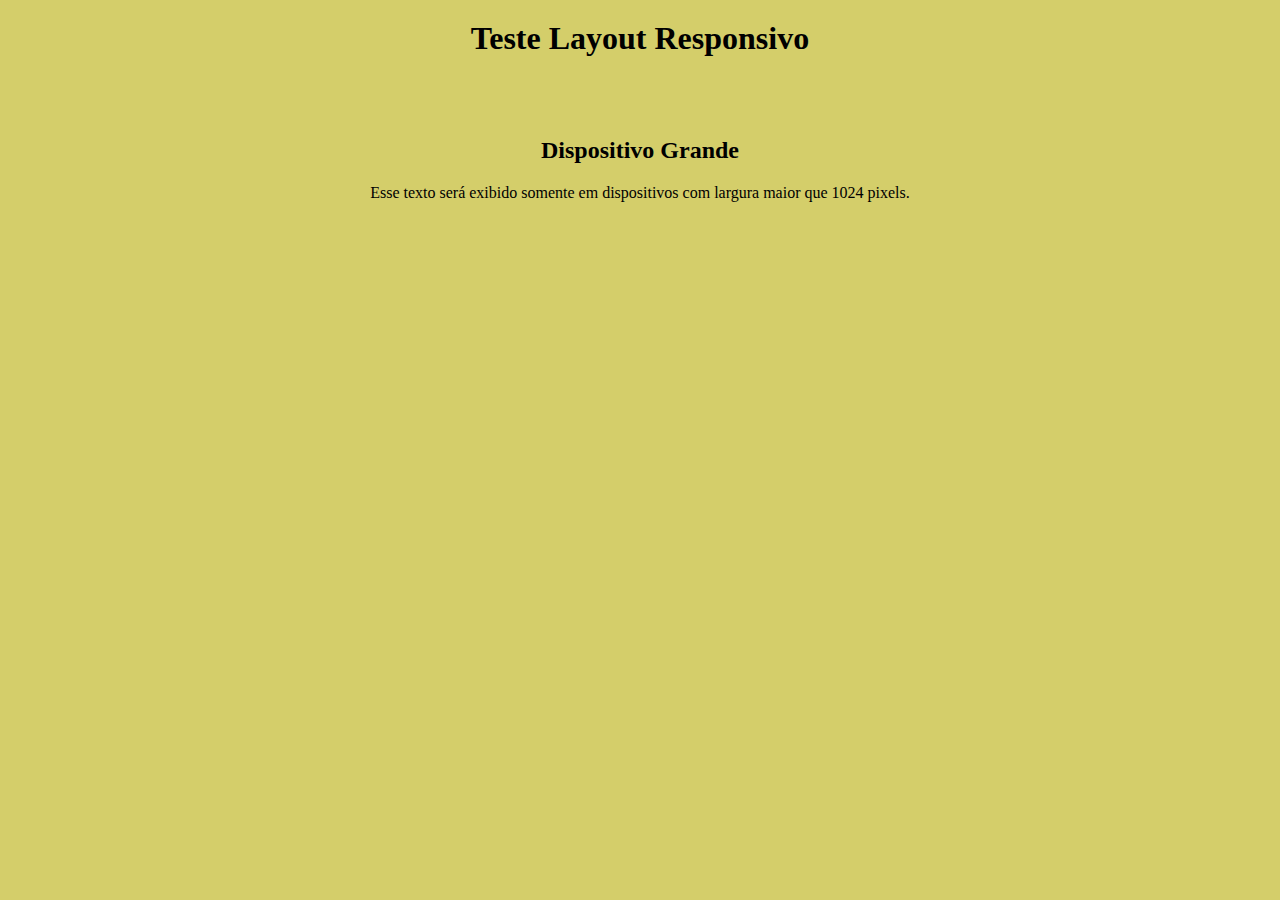
<file: index.html>
<!DOCTYPE html>
<html lang="pt-br">
  <head>

      <!-- INICIO META TAGS -->
      <meta charset="utf-8">
      <link type="text/css" rel="stylesheet" href="stylesheet.css">
      <meta name="viewport" content="width=device-width, initial-scale=1.0">
      <!-- FIM META TAGS -->

      <!-- INICIO TITULO DO DOCUMENTO -->
      <title>Teste Layout Responsivo</title>
      <!-- FIM TITULO DO DOCUMENTO -->

  </head>
  <body>

      <!-- INICIO TITULO DA PÁGINA -->
      <h1 class="titulo">Teste Layout Responsivo</h1>
      <!-- FIM TITULO DA PÁGINA -->

      <!-- INICIO CONTEUDO PRIMEIRA VERSAO -->
      <section class="conteudo-dispositivo pequeno">
        <h2 class="tipo">Dispositivo Pequeno</h2>
        <p class="descricao">
             Esse texto será exibido somente em dispositivos com largura até 480 pixels.
        </p>
      </section>
      <!-- FIM CONTEUDO PRIMEIRA VERSAO -->

      <!-- INICIO CONTEUDO SEGUNDA VERSAO -->
        <section class="conteudo-dispositivo medio">
            <h2 class="tipo">Dispositivo Médio</h2>
            <p class="descricao">
                Esse texto será exibido somente em dispositivos com largura maior que 480 pixels e até 1024 pixels.
            </p>
        </section>
       <!-- FIM CONTEUDO SEGUNDA VERSAO -->

       <!-- INICIO CONTEUDO TERCEIRA VERSAO -->
        <section class="conteudo-dispositivo grande">
            <h2 class="tipo">Dispositivo Grande</h2>
            <p class="descricao">
                Esse texto será exibido somente em dispositivos com largura maior que 1024 pixels.
            </p>
        </section>
        <!-- FIM CONTEUDO TERCEIRA VERSAO -->
        <!-- INICIO CONTEUDO QUARTA VERSAO -->
        <section class="conteudo-dispositivo impressao">
            <h2 class="tipo">Dispositivo de Impressão</h2>
            <p class="descricao">
                Esse texto será exibido somente em dispositivos de impressão.
            </p>
        </section>
        <!-- FIM CONTEUDO QUARTA VERSAO -->

  </body>
</html>
</file>
<file: stylesheet.css>
/* INICIO REGRAS CSS COMUNS À TODOS OS DISPOSITIVOS */
.titulo {
    margin: 20px 0 80px;
    text-align: center;
  }
  
  .conteudo-dispositivo {
    display: none;
    text-align: center;
  }
  /* FIM REGRAS CSS COMUNS À TODOS OS DISPOSITIVOS */
  /* INICIO REGRAS CSS REFERENTES À PRIMEIRA VERSÃO */
@media only screen and (max-width: 480px) {

    body {
        background-color: #D46A6A;
        color: #FFF;
    }
  
    .conteudo-dispositivo.pequeno {
        display: block;
    }
  
  }
  /* INICIO REGRAS CSS REFERENTES À SEGUNDA VERSÃO */
  @media only screen and (min-width: 481px) and (max-width: 1024px) {
  
    body {
        background-color: #758AA8;
        color: #FFF;
    }
  
    .conteudo-dispositivo.medio {
        display: block;
    }
  
  }
  /* INICIO REGRAS CSS REFERENTES À TERCEIRA VERSÃO */
  @media only screen and (min-width: 1025px) {
  
    body {
        background-color: #D4CE6A;
        color: #000;
    }
  
    .conteudo-dispositivo.grande {
        display: block;
    }
  
  }
  /* INICIO REGRAS CSS REFERENTES À QUARTA VERSÃO */
@media print {
  
.titulo {
        margin: 0 0 50px;
        text-align: left;
    }
.conteudo-dispositivo {
        text-align: left;
    }
  
body {
        background-color: #FFF;
        color: #000;
    }
  
.conteudo-dispositivo.impressao {
        display: block;
    }
  
}
</file>
